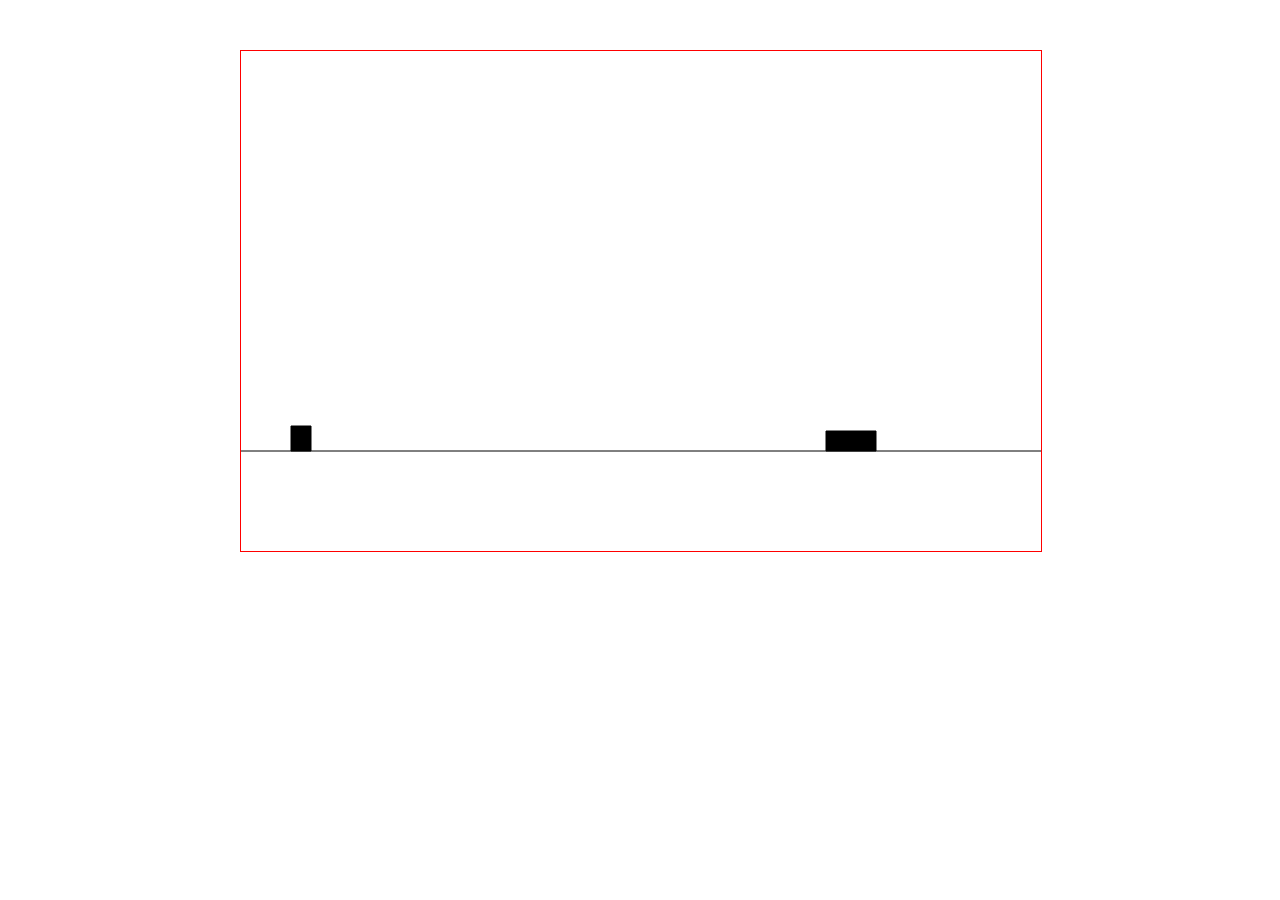
<file: LeoRunner/index.html>
<!DOCTYPE html>
<html>
<head>
  <meta http-equiv="X-UA-Compatible" content="IE=edge" />  
  <meta http-equiv="Content-Type" content="text/html; charset=windows-1251" >
  <link rel="stylesheet" href="style.css" />
  <script type="text/javascript" src="../canvas.js"></script>
  <title>LeoRunner</title>

</head>
<body>
	
	<div class="wrapper">
		<canvas id='game' class="game">
		</canvas>
	</div>

	<script type="text/javascript" src="config.js"></script>
	<script type="text/javascript" src="gameClasses/Game.js"></script>
	<script type="text/javascript" src="gameClasses/Leo.js"></script>
	<script type="text/javascript" src="gameClasses/GameWorld.js"></script>
	<script type="text/javascript" src="script.js"></script>
</body>
</html>
</file>
<file: LeoRunner/style.css>
.wrapper {
	width: 800px;
	margin: 0 auto;
	margin-top: 50px
}

.game {
	width: 800px;
	height: 500px;
	border: 1px solid red;
}
</file>
